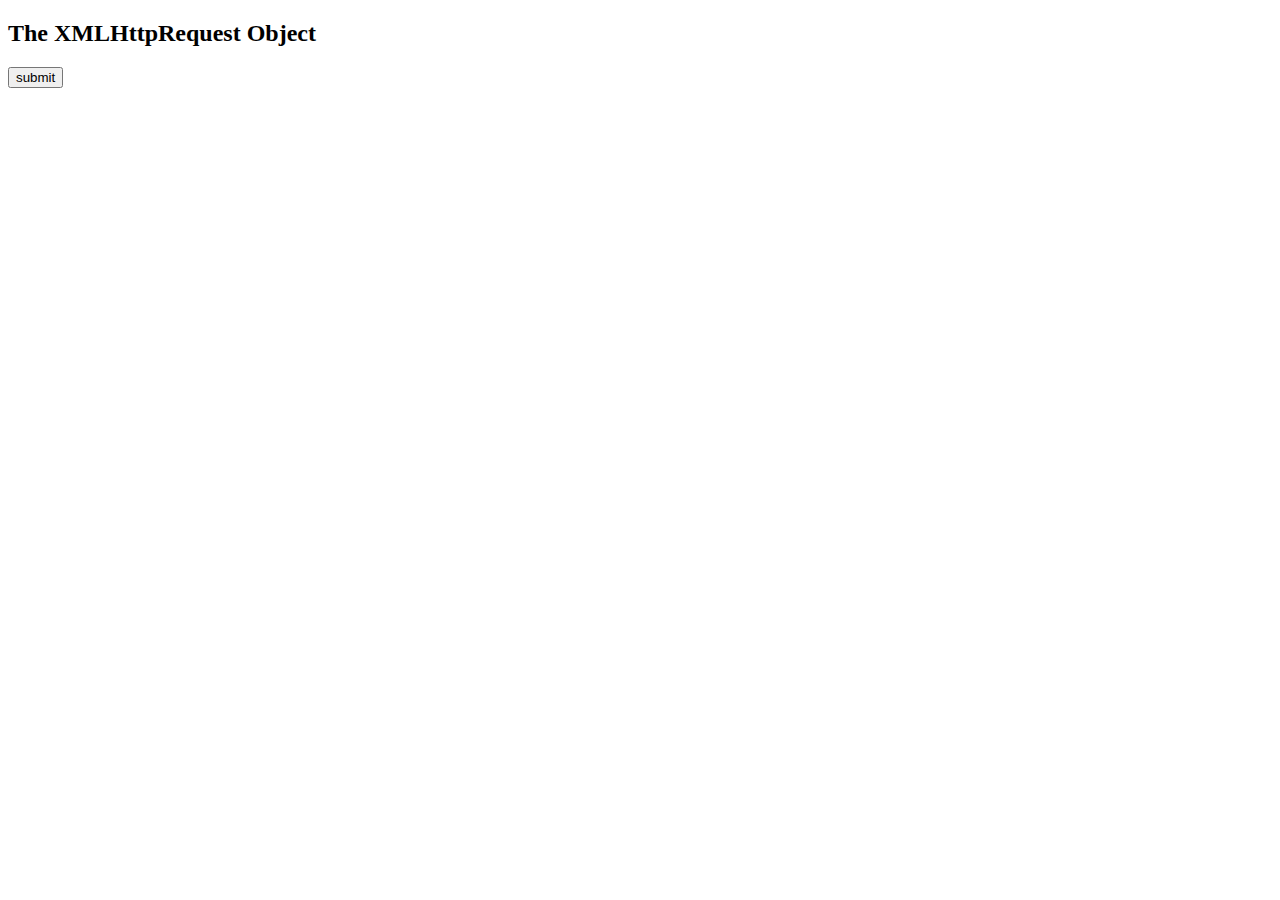
<file: index.html>
<!DOCTYPE html>
<html lang="en">
<head>
    <meta charset="UTF-8">
    <meta http-equiv="X-UA-Compatible" content="IE=edge">
    <meta name="viewport" content="width=device-width, initial-scale=1.0">
    <title>AJAX</title>
</head>
<body>
    <h2>The XMLHttpRequest Object</h2>
    <button type="text" onclick="myFunction()">submit</button>
    <p id="demo"></p>
    <script></script>
</body>
</html>
</file>
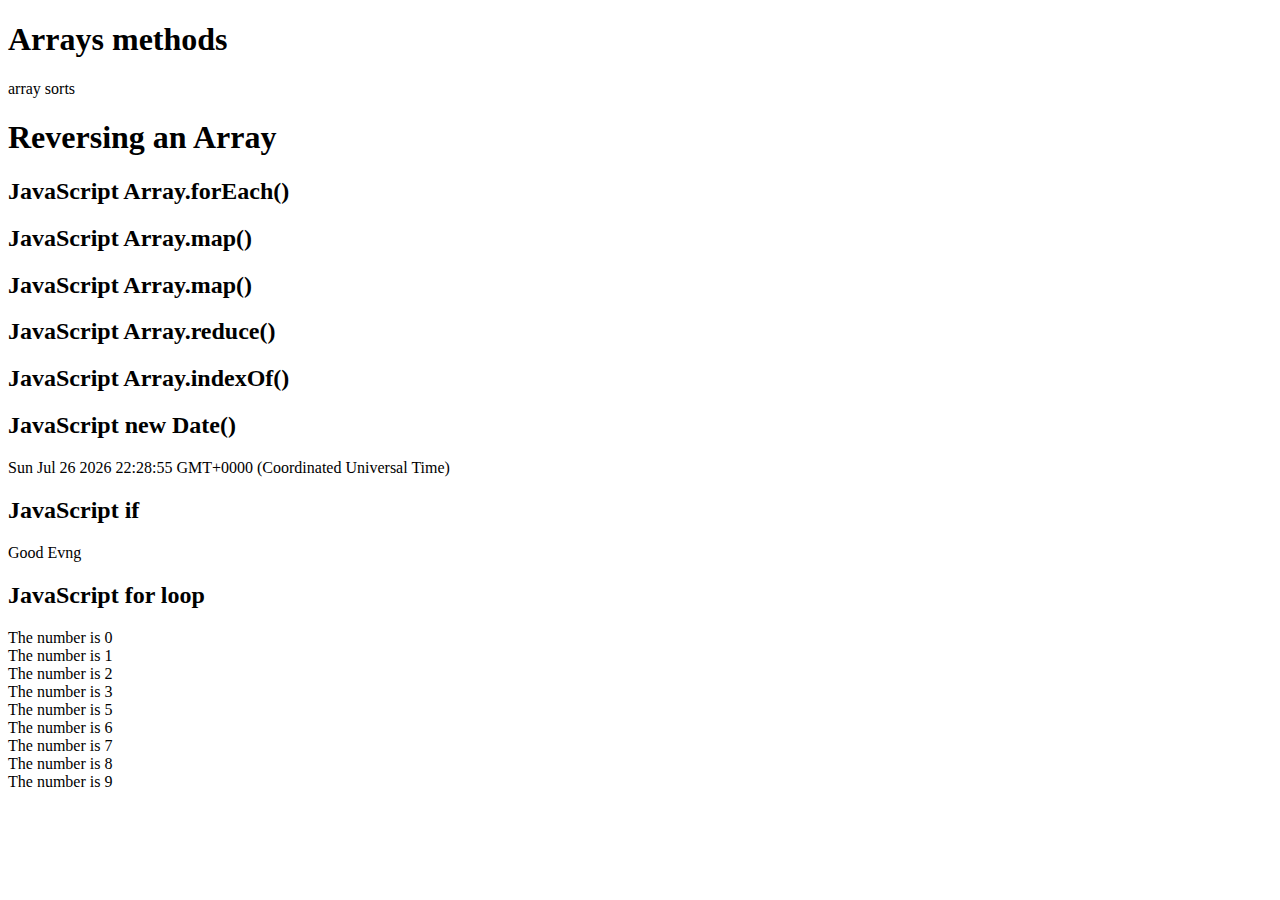
<file: js learing/index.html>
<!DOCTYPE html>
<html lang="en">
<head>
    <meta charset="UTF-8">
    <meta http-equiv="X-UA-Compatible" content="IE=edge">
    <meta name="viewport" content="width=device-width, initial-scale=1.0">
    <title>Document</title>
</head>
<body>
    <h1> Arrays methods</h1>
    <p>array sorts</p>
    <h1>Reversing an Array</h1>

    <h2>JavaScript Array.forEach()</h2>
    <p id="demo"></p>

    <h2>JavaScript Array.map()</h2>
    <p id="demo1"></p>

    <h2>JavaScript Array.map()</h2>
    <p id="demo2"></p>

    <h2>JavaScript Array.reduce()</h2>
    <p id="demo3"></p>
    <p id="demo4"></p>
    <h2>JavaScript Array.indexOf()</h2>
    <p id="demo5"></p>

    <h2>JavaScript new Date()</h2>
    <p id="demo6"></p>

    <h2>JavaScript if</h2>
    <p id="demo7">Good Evng</p>

    <h2>JavaScript for loop</h2>
    <p id="demo8"></p>
    <p id="demo9"></p>
    <p id="demo10"></p>
    <p id="demo11"></p>
    <p id ="demo15"></p>
    <p id ="demo12"></p>
    <script src="index.js"></script>
</body>
</html>
</file>
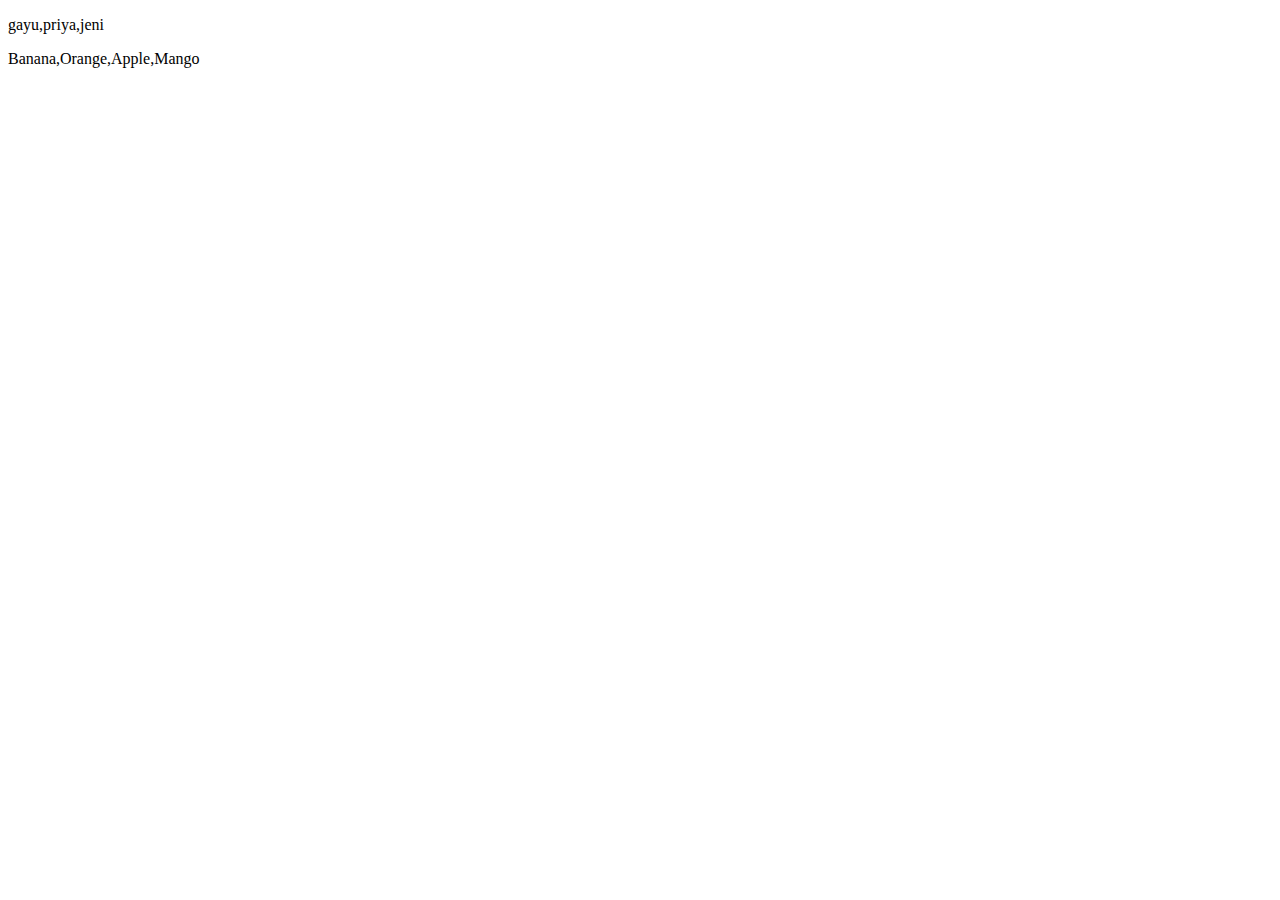
<file: js learing/arrays index.html>
<!DOCTYPE html>
<html lang="en">
<head>
    <meta charset="UTF-8">
    <meta http-equiv="X-UA-Compatible" content="IE=edge">
    <meta name="viewport" content="width=device-width, initial-scale=1.0">
    <title>Document</title>
</head>
<body>
    <p id="demo2"></p>
    <p id="demo"></p>


    


    <script src="arrays.js"></script>
</body>
</html>
</file>
